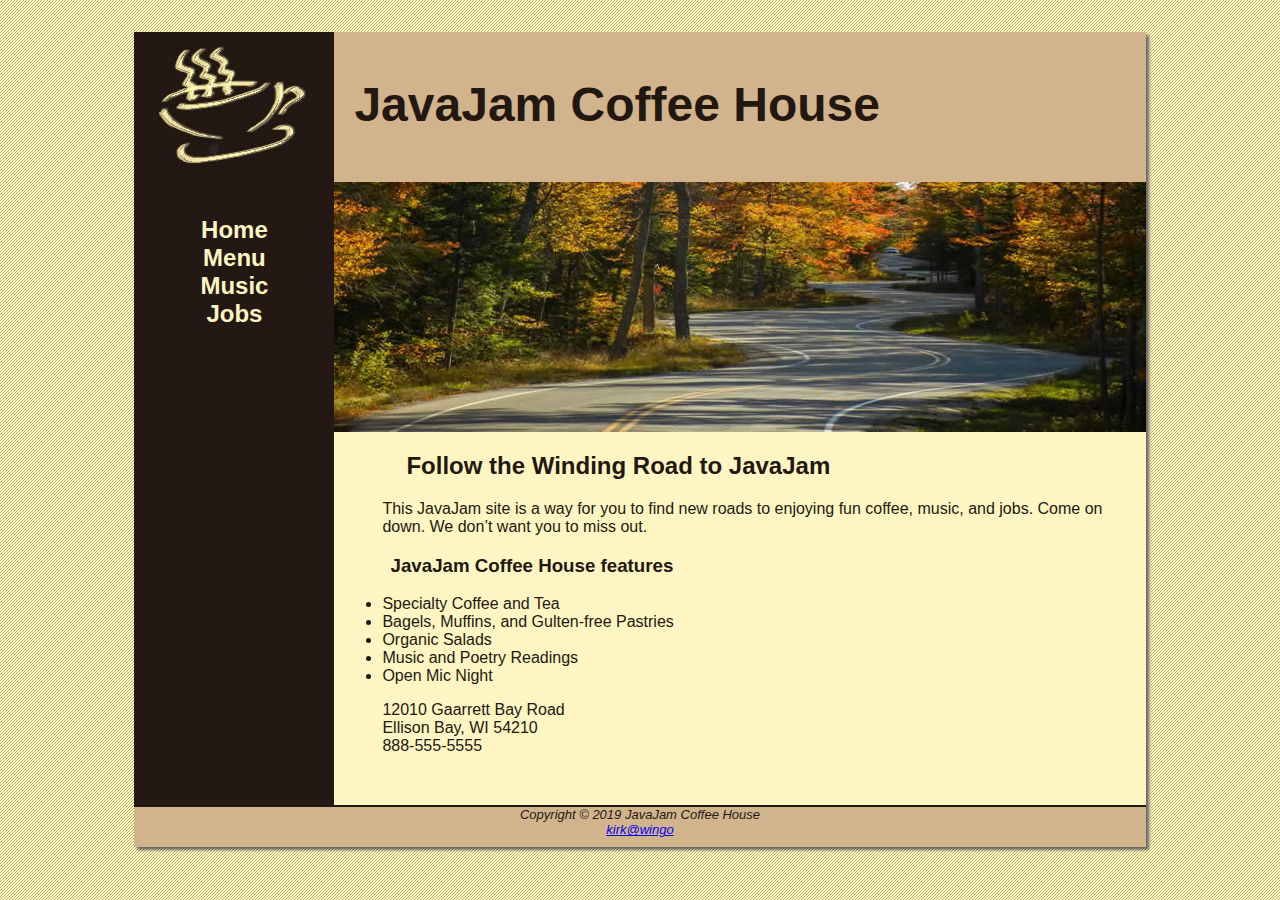
<file: javajam14/index.html>
﻿<!DOCTYPE html>
<html lang="en">
<head>
    <title>JavaJam Coffee House Home Page</title>
    <meta charset="utf-8">
    <meta name="viewpoint" content="width=device-width, initial-scale=1.0">
    <meta name="description" content="JavaJam Coffee House, a premier cafe,
    offers decent coffee and fine music. You will feel right at home.
    A perfect place to stat your day or refresh yourself.">
    <link rel="stylesheet" href="javajam.css">
</head>
<body>
    <div id="wrapper">
        <header>
            <h1> JavaJam Coffee House</h1>
        </header>
        <nav>
            <ul>
                <li><a href="index.html">Home</a></li>
                <li><a href="menu.html">Menu</a></li>
                <li><a href="music.html">Music</a></li>
                <li><a href="jobs.html">Jobs</a></li>
            </ul>
        </nav>
        <main>
            <div id="heroroad"></div>
            <h2>Follow the Winding Road to JavaJam</h2>
            <p>This JavaJam site is a way for you to find new roads to enjoying fun coffee, music, and jobs. Come on down. We don’t want you to miss out.</p>
            <h3>JavaJam Coffee House features</h3>
            <ul id="moveleft">
                <li>Specialty Coffee and Tea</li>
                <li>Bagels, Muffins, and Gulten-free Pastries</li>
                <li>Organic Salads</li>
                <li>Music and Poetry Readings</li>
                <li>Open Mic Night</li>
            </ul>
            <div>
                12010 Gaarrett Bay Road <br>
                Ellison Bay, WI 54210 <br>
                <a id="mobile" href="tel:888-555-5555">888-555-5555</a>
                <span id="desktop">888-555-5555</span>
                <br><br>
            </div>
        </main>
        <footer>
            Copyright &copy; 2019 JavaJam Coffee House <br>
            <a href="mailto:kwing@ivytech.edu">kirk@wingo</a>
        </footer>
    </div>
</body>
</html>
</file>
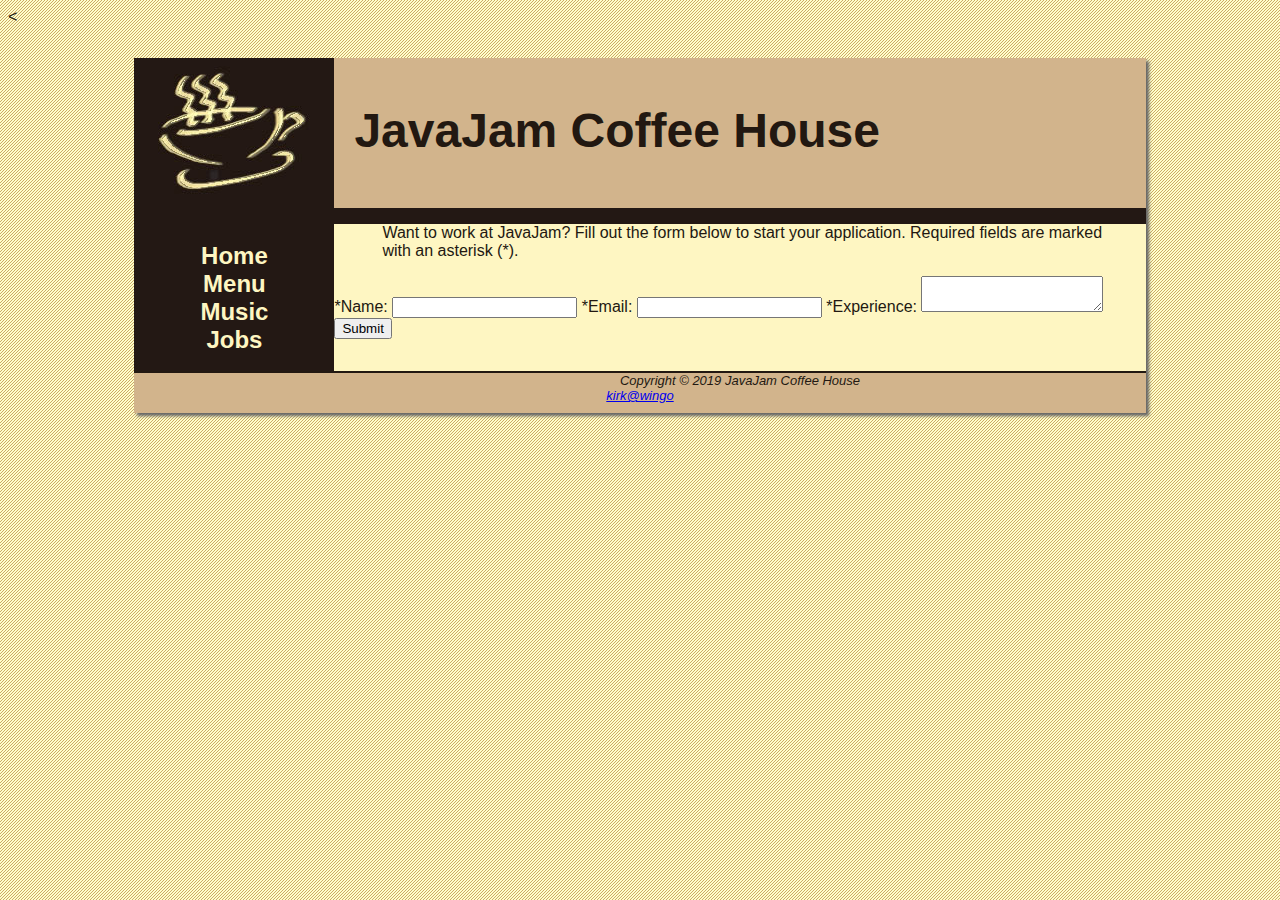
<file: javajam14/jobs.html>
﻿<!DOCTYPE html>
<html lang="en">
<head>
    <
    <title>JavaJam Coffee House Jobs</title>
    <link rel="stylesheet" href="javajam.css">
   <meta charset="UTF-8">
    <meta name="viewport" content="width=device-width, initial-scale=1.0">
</head>
<body>
    <div id="wrapper">
        <header>
            <h1>JavaJam Coffee House</h1>
        </header>
        <nav>
            <ul>
                <li><a href="index.html">Home</a></li>
                <li><a href="menu.html">Menu</a></li>
                <li><a href="music.html">Music</a></li>
                <li><a href="jobs.html">Jobs</a></li>
            </ul>
        </nav>
        <main>
            <p>Want to work at JavaJam? Fill out the form below to start your application. Required fields are marked with an asterisk (*).</p>
            <form method="post" action="http://webdevbasics.net/scripts/javajam.php">
                <label for="myName">*Name:</label>
                <input type="text" name="myName" id="myName">
                <label for="myEmail">*Email:</label>
                <input type="email" name="myEmail" id="myEmail">
                <label for="myExperience">*Experience:</label>
                <textarea name="myExperience" id="myExperience" rows="2" cols="20"></textarea>
                <input type="submit">
            </form>
        </main>
        <footer>
            Copyright &copy; 2019 JavaJam Coffee House<br>
            <a href="mailto:kwing@ivytech.edu">kirk@wingo</a>
        </footer>
    </div>
</body>
</html>
</file>
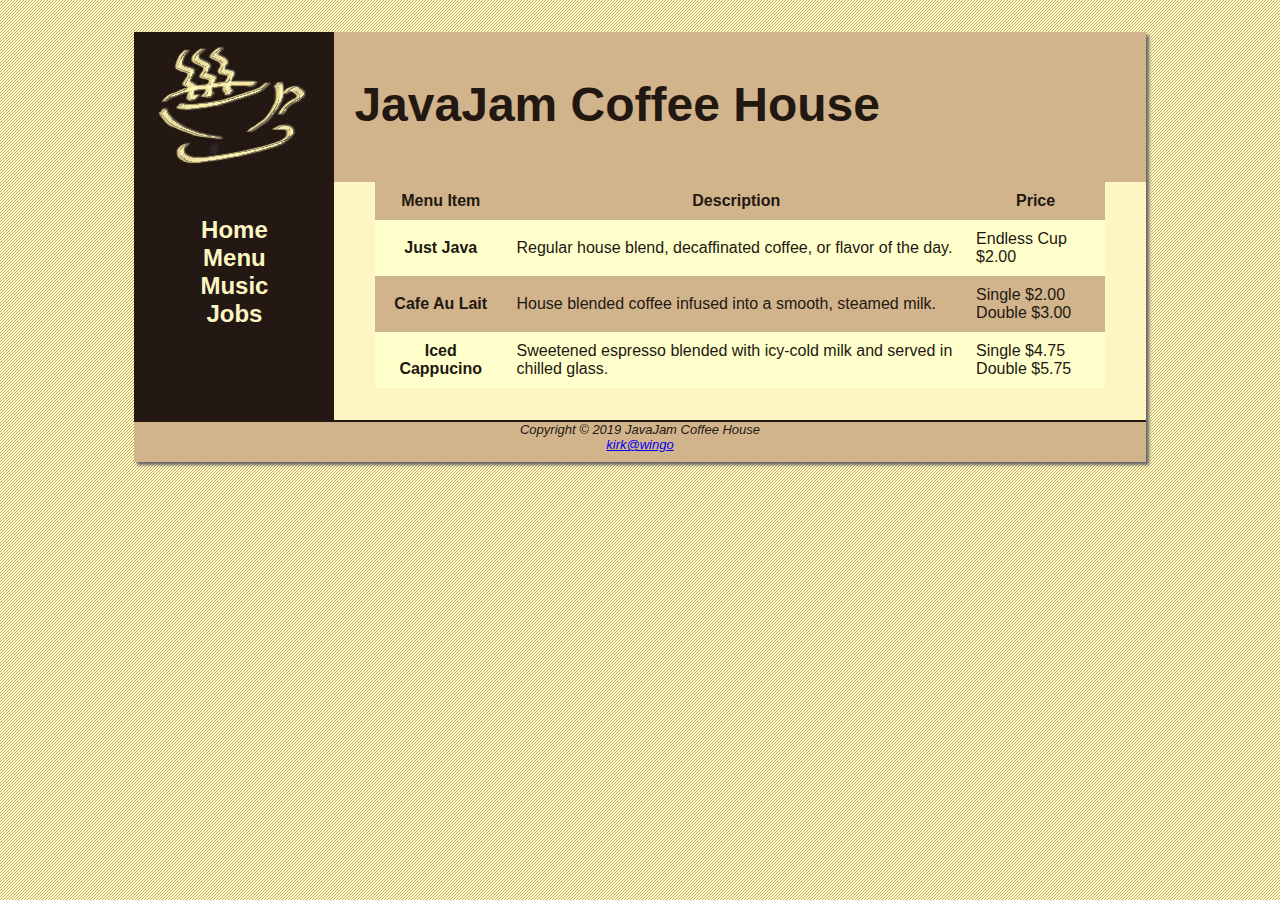
<file: javajam14/menu.html>
﻿<!DOCTYPE html>
<html lang="en">
<head>
    <title>JavaJam Coffee House Menu</title>
    <link rel="stylesheet" href="javajam.css">
    <meta charset="UTF-8">
    <meta name="viewport" content="width=device-width, initial-scale=1.0">
</head>
<body>
    <div id="wrapper">
        <header>
            <h1>JavaJam Coffee House</h1>
        </header>
        <nav>
            <ul>
                <li><a href="index.html">Home</a></li>
                <li><a href="menu.html">Menu</a></li>
                <li><a href="music.html">Music</a></li>
                <li><a href="jobs.html">Jobs</a></li>
            </ul>
        </nav>
        <main>
            <table>
                <tr>
                    <th>Menu Item</th>
                    <th>Description</th>
                    <th>Price</th>
                </tr>
                <tr>
                    <th>Just Java</th>
                    <td>Regular house blend, decaffinated coffee, or flavor of the day.</td>
                    <td>Endless Cup $2.00</td>
                </tr>
                <tr>
                    <th>Cafe Au Lait</th>
                    <td>House blended coffee infused into a smooth, steamed milk.</td>
                    <td>Single $2.00<br>Double $3.00</td>
                </tr>
                <tr>
                    <th>Iced Cappucino</th>
                    <td>Sweetened espresso blended with icy-cold milk and served in chilled glass.</td>
                    <td>Single $4.75<br>Double $5.75</td>
                </tr>
            </table>
        </main>
        <footer>
            Copyright &copy; 2019 JavaJam Coffee House<br>
            <a href="mailto:kwing@ivytech.edu">kirk@wingo</a>
        </footer>
    </div>
</body>
</html>
</file>
<file: javajam14/javajam.css>
* {
    box-sizing: border-box;
}

header, nav, main, footer {
    display: block;
}

body {
    background-color: #FCEBB6;
    background-image: url(background.gif);
    color: #221811;
    font-family: Verdana, Arial, sans-serif;
    background-image: url(background.gif);
}

#wrapper {
    background-color: #231814;
    width: 80%;
    margin-right: auto;
    margin-left: auto;
    min-width: 900px;
    max-width: 1280px;
    box-shadow: 3px 3px 3px #666666;
}

header {
    background-color: #D2B48C;
    height: 150px;
    background-image: url(javajamlogo.jpg);
    background-repeat: no-repeat;
}

h1 {
    padding-top: 45px;
    padding-left: 220px;
    font-size: 3em;
}

nav {
    text-align: center;
    font-weight: bold;
    font-size: 1.5em;
    padding-top: 10px;
    float: left;
    width: 200px;
}

    nav a {
        text-decoration: none;
    }

        nav a:link {
            color: #FEF6C2;
        }

        nav a:visited {
            color: #D2B48C;
        }

        nav a:hover {
            color: #CC9933;
        }

    nav ul {
        list-style-type: none;
        padding-left: 0;
    }

footer {
    background-color: #D2B48C;
    font-size: small;
    font-style: italic;
    text-align: center;
    padding-bottom: 10px;
    border-top: 2px #221811 solid;
}

main {
    padding: 0 0 2em 0;
    margin-left: 200px;
    background-color: #FEF6C2;
}

    main h2, main h3, main h4, main p, main div, main ul, main dl {
        padding-left: 3em;
        padding-right: 2em;
    }

h4 {
    background-color: #d2B48C;
    font-size: 1.2em;
    padding-left: 10px;
    padding-bottom: 0;
    text-transform: uppercase;
    border-bottom: 1px solid #000033;
    clear: left;
}

.details {
    padding-left: 20%;
    padding-right: 20%;
    overflow: auto;
}

.floatleft {
    float: left;
    padding-right: 20px;
    padding-bottom: 20px;
}

/*img { padding-left: 10px;

padding-right: 10px;

}*/

#heroroad {
    background-image: url(heroroad.jpg);
    background-size: 100% 100%;
    height: 250px;
}

#heromugs {
    background-image: url(activities.jpg);
    background-size: 100% 100%;
    height: 250px;
}

#heroguitar {
    background-image: url(heroguitar.jpg);
    background-size: 100% 100%;
    height: 250px;
}

#herocouch {
    background-image: url(gear.png);
    background-size: 100%;
    height: 250px;
}

#mobile {
    display: none;
}

#desktop {
    display: inline;
}

table {
    width: 90%;
    margin: auto;
    border-spacing: 0;
    background-color: #FFFFCC;
}

td, th {
    padding: 10px;
}

tr:nth-of-type(odd) {
    background-color: #D2B48C;
}

@media only screen and (max-width: 1024px) {

    body {
        background-image: none;
    }

    #wrapper {
        width: auto;
        min-width: 0;
        margin: 0;
        padding: 0;
        box-shadow: none;
    }

    header {
        border-bottom: 5px solid #FEF6C2;
    }

    h1 {
        margin-top: 0;
        margin-bottom: 1em;
        padding-top: 1em;
        padding-bottom: 1em;
        font-size: 2.5em;
    }

    nav {
        float: none;
        width: auto;
        padding-top: 0;
        margin: 10px;
        font-size: 1.3em;
    }

        nav li {
            display: inline-block;
        }

        nav a {
            padding: 1em;
            width: 8em;
            font-weight: bold;
            border-style: none;
        }

        nav ul {
            padding: 0;
            margin: 0;
        }

    #heroroad, #heromugs, #heroguitar {
        margin: 0;
        padding: 0;
    }

    main {
        padding: 0;
        margin: 0;
        font-size: 90%;
    }
}

.item {
    width: 80%;
    font-size: 1.30em;
    margin: 10px 0px 10px 50px;
    background-color: white;
    display: inline-block;
}

    .item img {
        float: right;
    }

@media only screen and (max-width: 768px) {

    header {
        background-image: url(javajammini.jpg);
        height: 128px;
    }

    h1 {
        font-size: 2em;
        text-align: center;
        padding-left: 0;
    }

    nav {
        margin: 0;
    }

        nav a {
            display: block;
            padding: 0.2em;
            width: auto;
            border-bottom: 1px solid #FEF6C2;
        }

        nav li {
            display: block;
        }

    main {
        padding-top: 1px;
    }

    h2 {
        padding: 0.5em 0 0 0.5em;
        margin-right: 0.5em;
    }

    .details {
        padding-left: 0;
        padding-right: 0;
    }

    #heroroad, #heromugs, #heroguitar #herocouch {
        background-image: none;
        height: auto;
    }

    .floatleft {
        padding-left: 0.5em;
        padding-right: 0.5em;
    }

    #mobile {
        display: inline;
    }

    #desktop {
        display: none;
    }
}
</file>
